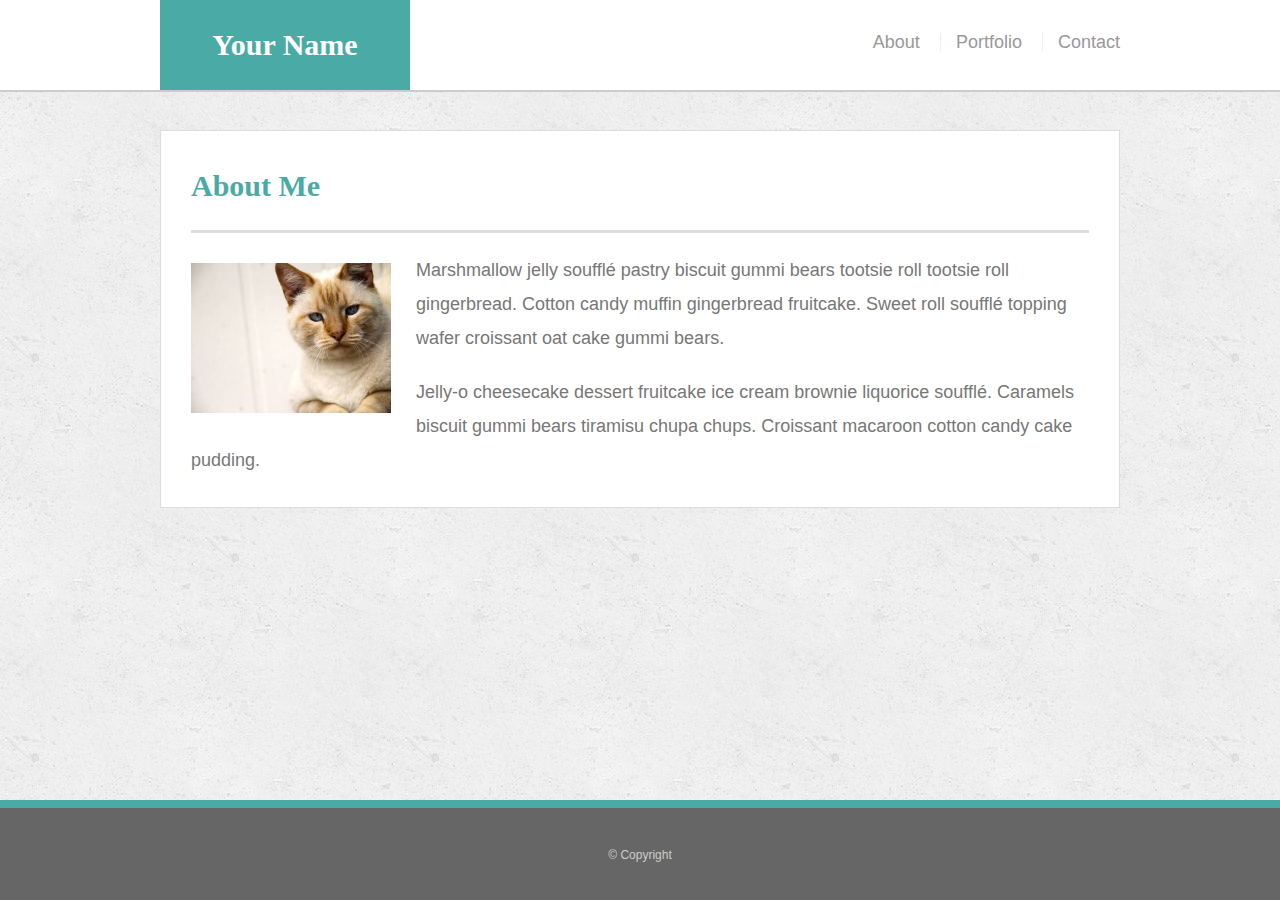
<file: index.html>
<!doctype html>
<html lang="en-us">

<head>
  <meta charset="UTF-8">
  <title>About | Your Name</title>
  <link rel="stylesheet" type="text/css" href="assets/css/reset.css">
  <link rel="stylesheet" type="text/css" href="assets/css/style.css">
  <meta name="viewport" content="width=device-width, initial-scale=1">

</head>

<body>

  <div class="wrapper">

    <header id="masthead">
      <div class="container">
        <a href="index.html" id="logo">Your Name</a>
        <nav>
          <ul>
            <li>
              <a href="index.html">About</a>
            </li>
            <li>
              <a href="portfolio.html">Portfolio</a>
            </li>
            <li>
              <a href="contact.html">Contact</a>
            </li>
          </ul>
        </nav>
      </div>
    </header> 

    <main class="container">
      <section class="main-section">
        <h1>About Me</h1>

        <img src="assets/images/cat.jpg" class="auth-image" alt="placeholder">

        <p>Marshmallow jelly souffl&eacute; pastry biscuit gummi bears tootsie roll tootsie roll gingerbread. Cotton candy muffin
          gingerbread fruitcake. Sweet roll souffl&eacute; topping wafer croissant oat cake gummi&nbsp;bears.</p>

        <p>Jelly-o cheesecake dessert fruitcake ice cream brownie liquorice souffl&eacute;. Caramels biscuit gummi bears tiramisu
          chupa chups. Croissant macaroon cotton candy cake pudding.</p>

      </section>

    </main>
    <div class="push"></div>
  </div>

  <footer>
    <div class="container">
      &copy; Copyright
    </div>
  </footer>
</body>

</html>
</file>
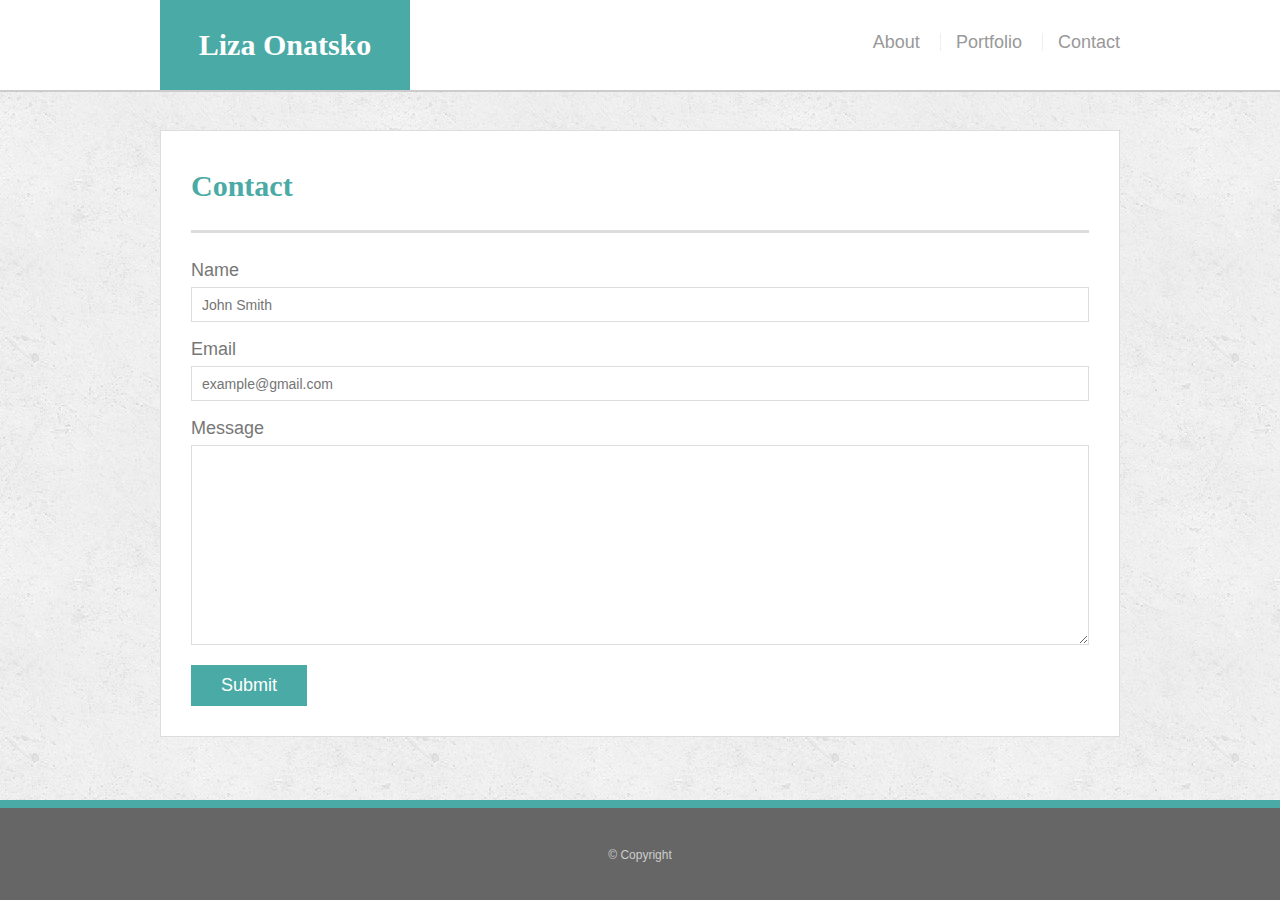
<file: contact.html>
<!doctype html>
<html lang="en-us">
    
<head>
  <meta charset="UTF-8">
  <title>Contact | Your Name</title>
  <link rel="stylesheet" type="text/css" href="assets/css/reset.css">
  <link rel="stylesheet" type="text/css" href="assets/css/style.css">
  <meta name="viewport" content="width=device-width, initial-scale=1">
</head>

<body>

  <div class="wrapper">

    <header id="masthead">
      <div class="container">
        <a href="index.html" id="logo">Liza Onatsko</a>
        <nav>
          <ul>
            <li>
              <a href="index.html">About</a>
            </li>
            <li>
              <a href="portfolio.html">Portfolio</a>
            </li>
            <li>
              <a href="contact.html">Contact</a>
            </li>
          </ul>
        </nav>
      </div>
    </header>

    <main class="container">
      <section class="main-section">
        <h1>Contact</h1>

        <form id="contact-form">
          <ul>
            <li>
              <label for="name">Name</label>
              <input type="text" id="name" name="name" placeholder="John Smith" required="required">
            </li>
            <li>
              <label for="email">Email</label>
              <input type="email" id="email" name="email" placeholder="example@gmail.com" required="required">
            </li>
            <li>
              <label for="message">Message</label>
              <textarea id="message" name="message" required="required"></textarea>
            </li>
          </ul>
          <input type="submit">
        </form>

      </section>

    </main>
    <div class="push"></div>
  </div>

  <footer>
    <div class="container">
      &copy; Copyright
    </div>
  </footer>
</body>

</html>
</file>
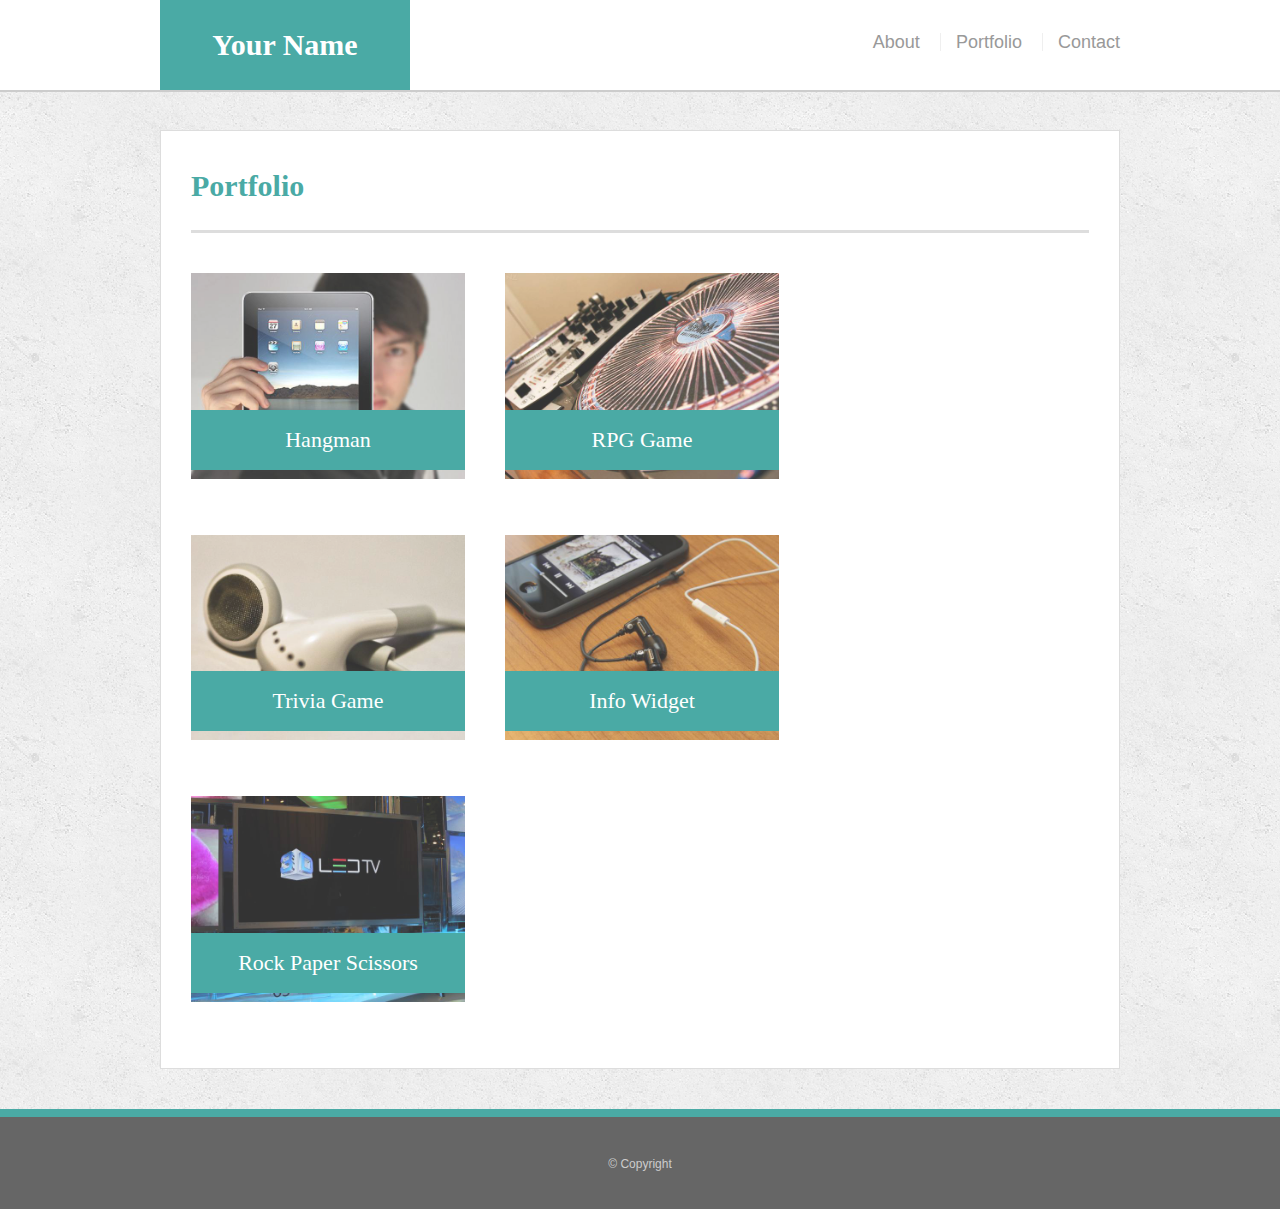
<file: portfolio.html>
<!doctype html>
<html lang="en-us">
<head>
  <meta charset="UTF-8">
  <title>Portfolio | Your Name</title>
  <link rel="stylesheet" type="text/css" href="assets/css/reset.css">
  <link rel="stylesheet" type="text/css" href="assets/css/style.css">
  <meta name="viewport" content="width=device-width, initial-scale=1">

</head>
<body>

<div class="wrapper">

  <header id="masthead">
    <div class="container">
      <a href="index.html" id="logo">Your Name</a>
      <nav>
        <ul>
          <li><a href="index.html">About</a></li>
          <li><a href="portfolio.html">Portfolio</a></li>
          <li><a href="contact.html">Contact</a></li>
        </ul>
      </nav>
    </div>
  </header>

  <main class="container">
    <section class="main-section">
      <h1>Portfolio</h1>

      <div class="work">
        <img src="assets/images/technics-q-c-640-480-1.jpg" alt="hangman">

        <h3>Hangman</h3>
      </div>
      <div class="work">
        <img src="assets/images/technics-q-c-640-480-2.jpg" alt="RPG Game">

        <h3>RPG Game</h3>
      </div>
      <div class="work">
        <img src="assets/images/technics-q-c-640-480-5.jpg" alt="Trivia Game">

        <h3>Trivia Game</h3>
      </div>
      <div class="work">
        <img src="assets/images/technics-q-c-640-480-7.jpg" alt="Info Widget">

        <h3>Info Widget</h3>
      </div>
      <div class="work">
        <img src="assets/images/technics-q-c-640-480-9.jpg"  alt="Rock Paper Scissors">

        <h3>Rock Paper Scissors</h3>
      </div>

    </section>
  </main>
  <div class="push"></div>
</div>

  <footer>
    <div class="container">
      &copy; Copyright
    </div>
  </footer>
</body>
</html>
</file>
<file: assets/css/style.css>
body {
  font-family: Arial, "Helvetica Neue", Helvetica, sans-serif;

  /* Typography */
  font-size: 18px;
  line-height: 34px;
  color: #777;

  /* Visual */
  background: url("../images/concrete_seamless.png");
}

* {
  /* Box-model */
  box-sizing: border-box;

  /* Positioning */
  margin: 0;
}

html,
body {
  height: 100%;
}

/* general */

.wrapper {
  height: auto !important;
  height: 100%;

  /* Box-model */
  min-height: 100%;

  /* Positioning */
  margin: 0 auto -100px;
}

.container {
  /* Box-model */
  width: 100%;
  max-width: 960px;

  /* Positioning */
  margin: 0 auto;
  clear: both;
}

h1,
h2,
h3,
p {
  margin-bottom: 20px;
}

p:last-child {
  margin-bottom: 0;
}

h1,
h2,
h3 {
  /* Typography */
  font-family: Georgia, Times, "Times New Roman", serif;
  font-weight: 700;
  color: #4aaaa5;
}

h1 {
  /* Box-model */
  padding-bottom: 20px;

  /* Typography */
  font-size: 30px;
  line-height: 49px;

  /* Visual */
  border-bottom: 3px solid #ddd;
}

h2,
h3 {
  font-size: 22px;
}

/* header */

#masthead {
  position: fixed;
  z-index: 99;

  /* Box-model */
  width: 100%;

  /* Positioning */
  margin: 0 0 30px;
  overflow: auto;

  /* Typography */
  color: #fff;
  background: #fff;

  /* Visual */
  border-bottom: 2px solid #ccc;
}

#logo {
  float: left;

  /* Box-model */
  width: 250px;
  height: 90px;

  /* Typography */
  font-family: Georgia, Times, "Times New Roman", serif;
  font-size: 30px;
  font-weight: 700;
  line-height: 90px;
  color: #fff;
  text-align: center;
  text-decoration: none;

  /* Visual */
  background: #4aaaa5;
}

nav {
  /* Box-model */
  float: right;

  /* Positioning */
  margin-top: 25px;
}

nav li {
  display: inline-block;

  /* Box-model */
  padding-left: 15px;

  /* Positioning */
  margin-left: 15px;

  /* Typography */
  line-height: 18px;

  /* Visual */
  border-left: 1px solid #efefef;
}

nav a {
  /* Typography */
  color: #999;
  text-decoration: none;
}

nav a:hover {
  color: #666;
}

nav li:first-child {
  /* Box-model */
  padding-left: 0;

  /* Positioning */
  margin-left: 0;

  /* Visual */
  border-left: 0 none;
}

/* footer */

footer,
.push {
  height: 100px;
}

footer {
  /* Box-model */
  padding: 30px 0;

  /* Positioning */
  clear: both;
  font-size: 12px;

  /* Typography */
  color: #ccc;
  text-align: center;

  /* Visual */
  background: #666;
  border-top: 8px solid #4aaaa5;
}

/* main */

main {
  padding-top: 130px;
}

.main-section {
  float: left;
  width: 100%;

  /* Box-model */
  padding: 30px;

  /* Positioning */
  margin: 0 0 40px;
  background: #fff;

  /* Visual */
  border: 1px solid #ddd;
}

/* portfolio page */

.work {
  /* Positioning */
  position: relative;
  float: left;

  /* Box-model */
  width: 274px;
  margin: 20px 0 25px;
  overflow: auto;
}

.work:nth-child(even) {
  margin-right: 40px;
}

.work img {
  /* Box-model */
  width: 100%;

  /* Visual */
  border: 0 none;

  /* Misc */
  opacity: 0.8;
}

.work h3 {
  /* Positioning */
  position: absolute;
  bottom: 20px;
  width: 100%;

  /* Box-model */
  padding: 15px;
  margin-bottom: 0;
  font-weight: 300;
  line-height: 30px;

  /* Typography */

  color: #fff;
  text-align: center;
  background: #4aaaa5;

  /* Visual */
  border-bottom: 0;
}

.auth-image {
  float: left;

  /* Box-model */
  width: 200px;
  height: auto;
  margin-top: 10px;

  /* Positioning */
  margin-right: 25px;
}

/* contact page */

#contact-form ul {
  margin-bottom: 20px;
}

#contact-form li {
  margin-bottom: 10px;
}

label,
input[type=text],
input[type=email],
textarea {
  /* Box-model */
  display: block;
  width: 100%;
}

input[type=text],
input[type=email],
textarea {
  /* Box-model */
  height: 35px;
  padding: 0 10px;

  /* Typography */
  font-size: 14px;

  /* Visual */
  border: 1px solid #ddd;
}

textarea {
  height: 200px;
}

input[type=submit] {
  /* Box-model */
  padding: 10px 30px;
  font-size: 18px;

  /* Typography */
  color: #fff;

  /* Misc */
  cursor: pointer;
  background: #4aaaa5;

  /* Visual */
  border: 0 none;
}

    
@media screen and (min-width: 769px) and (max-width: 980px) {
  #logo{
    margin-left: 20px;
  }
  nav{
    padding-right: 20px;
  }
  .main-section{
    margin-right:5%;
    margin-left:5%;
    margin-bottom:250px;
    width:60%;
    }
    .work{
      overflow: hidden;
      width:45%;
      padding:0px;
        }
        .work:nth-child(even) {
          margin-right: 35px;
        }
        .work h3 {
          /* Positioning */
          bottom: 20px;
          padding: 5px;
          margin-bottom: 0;
        }
        
        .auth-image {
          float: left;
        
          /* Box-model */
          width: 200px;
          height: auto;
          margin-top: 10px;
        
          /* Positioning */
          margin-right: 25px;
        }
}

@media screen and (min-width: 641px) and (max-width: 768px) {
  #logo{
    margin-left: 20px;
  }
  nav{
    padding-right: 20px;
  }
  .main-section{
    margin-right:5%;
    margin-left:5%;
    margin-bottom:150px;
    width:90%;  
    padding:5%;
    }
    .work{
      overflow: hidden;
      width:46%;

        }
}



@media screen and (max-width: 640px) {
  #masthead {
    position: static;
  }
  #logo{
    text-align: center;
    width:100%;
    font-size:25px;

  }
  nav{
    float:none;
    margin-top: 0px;
    text-align: center;
    margin-bottom: 0px;}

li{
  margin-top:20px;
  margin-bottom:20px;
  font-size: 80%;
 }

  main{
    padding-top: 0px;
  }
.main-section{
margin-right:5%;
margin-left:5%;
margin-bottom:150px;
width:90%;  
align-content: center;
padding:9%;
}
.auth-image{
  width:100%;
  float:none;
}
p{
  font-size: 12px;
}
.work {
  float: none;
  width:100%;
}
}
</file>
